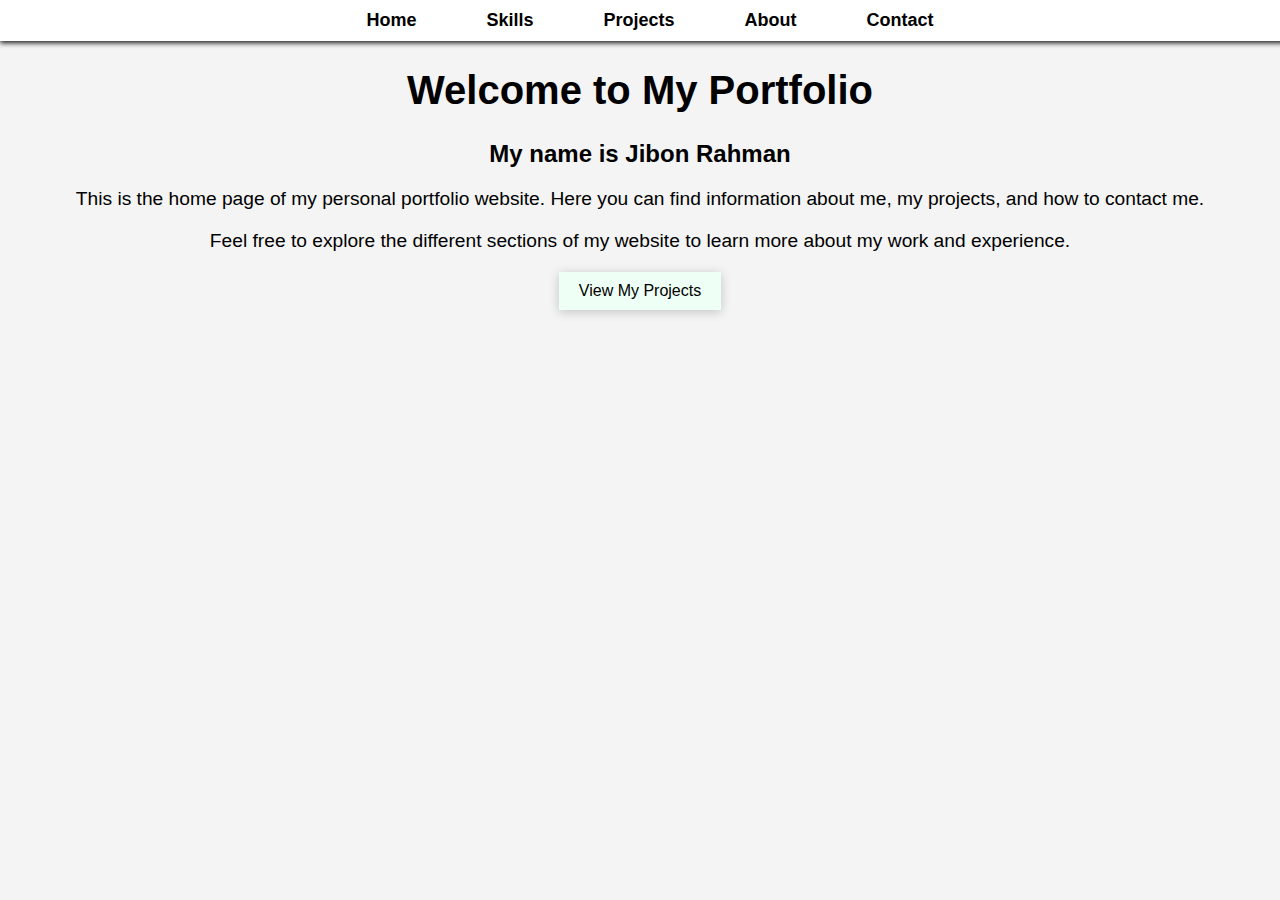
<file: index.html>
<!DOCTYPE html>
<html lang="en">
<head>
    <meta charset="UTF-8">
    <meta name="viewport" content="width=device-width, initial-scale=1.0">
    <title>Home</title>
    <link rel="stylesheet" href="css/styles.css">
    <script src="js/script.js" defer></script>
</head>
<body>
    <nav>
    <a href="index.html">Home</a> 
    <a href="skills.html">Skills</a>
    <a href="projects.html">Projects</a> 
    <a href="about.html">About</a> 
    <a href="contact.html">Contact</a>
    </nav>
    <section class="home">
        <h1>Welcome to My Portfolio</h1>
        <h3>My name is Jibon Rahman</h3>
        <p>This is the home page of my personal portfolio website. Here you can find information about me, my projects, and how to contact me.</p>
        <p>Feel free to explore the different sections of my website to learn more about my work and experience.</p>
        <button id="projectsBtn">View My Projects</button>
    </section>
</body>
</html>
</file>
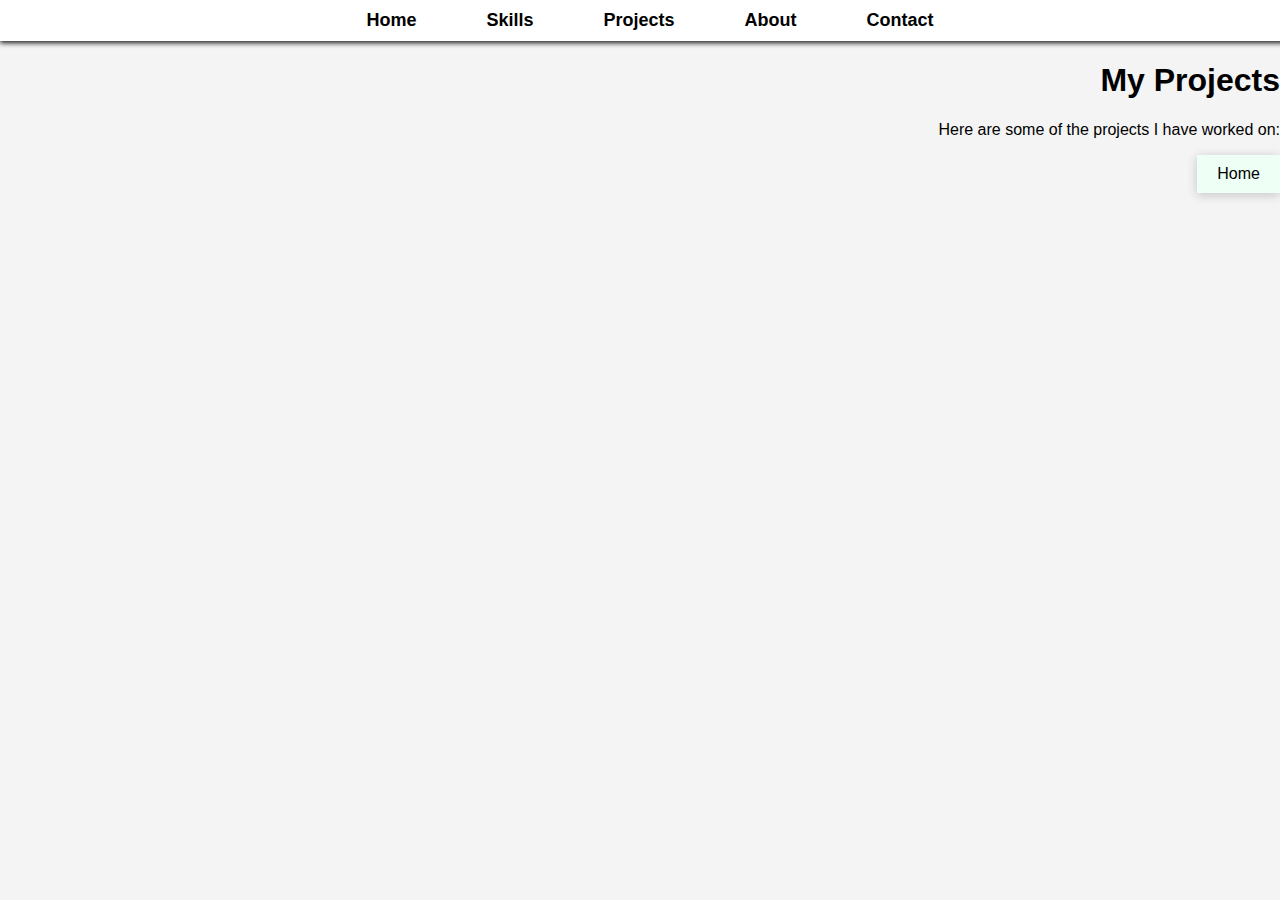
<file: projects.html>
<!DOCTYPE html>
<html lang="en">
<head>
    <meta charset="UTF-8">
    <meta name="viewport" content="width=device-width, initial-scale=1.0">
    <title>Projects</title>
    <link rel="stylesheet" href="css/styles.css">

</head>
<body>
    <nav>
    <a href="index.html">Home</a> 
    <a href="skills.html">Skills</a>
    <a href="projects.html">Projects</a> 
    <a href="about.html">About</a> 
    <a href="contact.html">Contact</a>
    </nav> 
    <section class="projects">
        <h1>My Projects</h1>
        <p>Here are some of the projects I have worked on:</p>
        <button id="homeButton">Home</button>
    </section>
</body>
</html>
</file>
<file: css/styles.css>
body 
{
    font-family: Arial, sans-serif;
    margin: 0;
    background-color: #f4f4f4;
}


nav
{
    display: flex;
    justify-content: center;
    width: 100%;
    gap: 70px;
    padding: 10px;
    background-color: #ffffff;
    box-shadow: 0 2px 5px rgba(0, 0, 0, 0.9);
}

nav a
{
    text-decoration: none;
    color: #000000;
    font-weight: bold;
    font-size: large;
}

nav a:hover
{
    color: #8a8a8a;
}

.home
{
    text-align: center;
    padding: 100px, 20px;
}

.home h1
{
    font-size: 2.5rem;
}

.home h3
{
    font-size: 1.5rem;
    margin: 10px 0;
}

.home p
{
    font-size: 1.2rem;
    margin: 20px 0;
}

.home button
{
    padding: 10px 20px;
    font-size: 1rem;
    border: none;
    background-color: #eefff5;
    color: #000000;
    cursor: pointer;
    box-shadow: 0 2px 10px rgba(0, 0, 0, 0.2);
}

.projects
{
    text-align: right;
    padding: 100px, 20px;
}

.projects button
{
    padding: 10px 20px;
    font-size: 1rem;
    border: none;
    background-color: #eefff5;
    color: #000000;
    cursor: pointer;
    box-shadow: 0 2px 10px rgba(0, 0, 0, 0.2);
}
</file>
